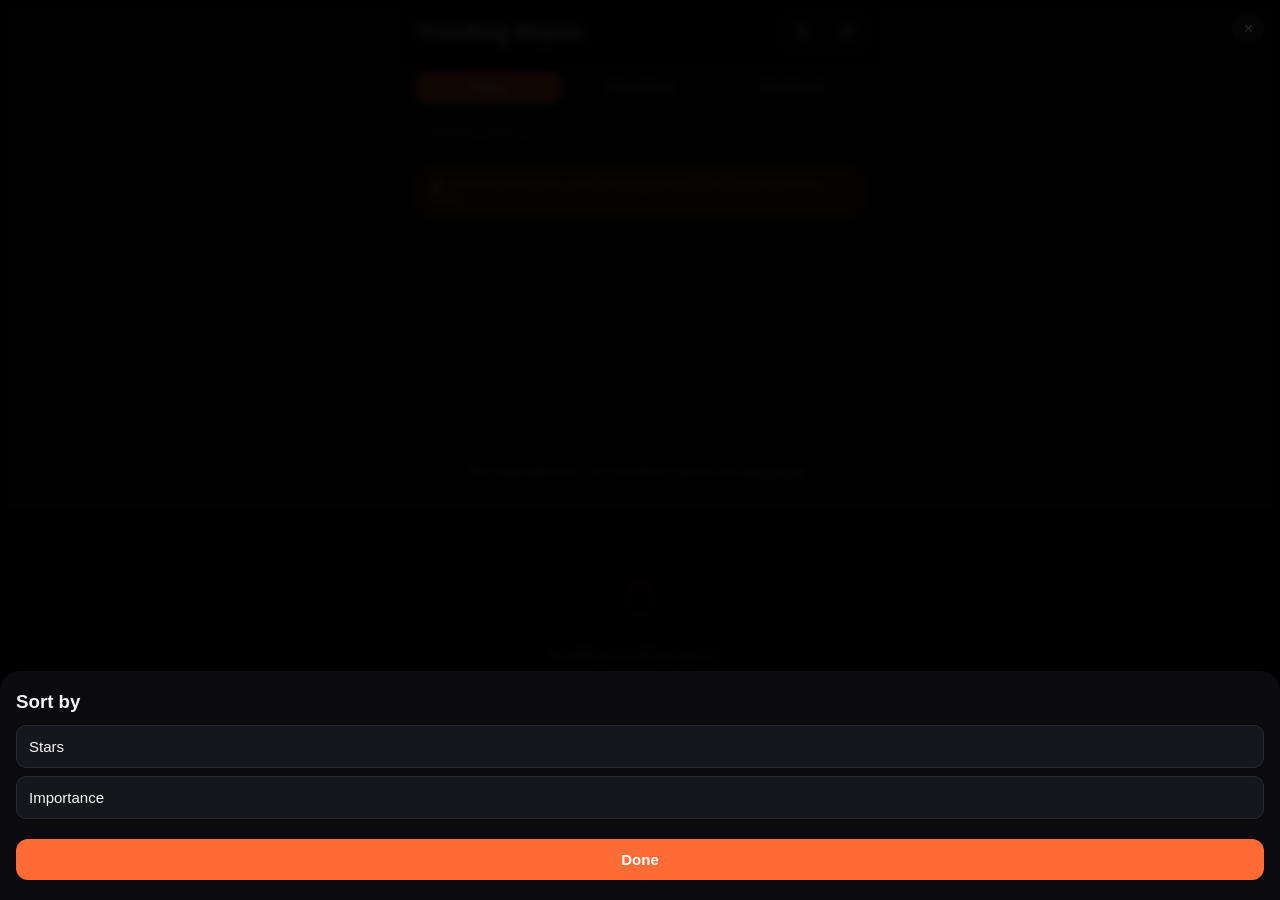
<file: index.html>
<!DOCTYPE html>
<html lang="en">
<head>
<meta charset="UTF-8" />
<meta name="viewport" content="width=device-width, initial-scale=1.0, viewport-fit=cover, user-scalable=no" />
<meta name="theme-color" content="#0a0a0f" />
<meta name="apple-mobile-web-app-capable" content="yes" />
<meta name="apple-mobile-web-app-status-bar-style" content="black-translucent" />
<meta name="apple-mobile-web-app-title" content="TrendingRepos" />
<link rel="manifest" href="manifest.json" />
<link rel="apple-touch-icon" href="icon.svg" />
<title>Trending Repos</title>
<link rel="stylesheet" href="styles.css" />
</head>
<body>
  <div id="app">
    <header class="topbar">
      <h1>Trending Repos</h1>
      <div class="topbar-actions">
        <button id="sortBtn" class="icon-btn" aria-label="Sort">⇅</button>
        <button id="filterBtn" class="icon-btn" aria-label="Filter">⚙</button>
      </div>
    </header>

    <nav class="tabs">
      <button class="tab active" data-period="daily">Today</button>
      <button class="tab" data-period="weekly">This Week</button>
      <button class="tab" data-period="monthly">This Month</button>
    </nav>

    <div class="search-wrap">
      <input id="search" type="search" placeholder="Search repos…" />
    </div>

    <div id="demoBanner" class="demo-banner" hidden>⚠️ Showing demo data. Host this page over HTTPS for live trending repos.</div>
    <main id="list" class="list"></main>
    <div id="empty" class="empty" hidden>No repositories. Try another period or language.</div>
    <div id="loading" class="loading" hidden><div class="spinner"></div><p>Loading trending repos…</p></div>
    <div id="error" class="error" hidden>
      <p id="errorMsg"></p>
      <button id="retryBtn">Try Again</button>
    </div>

    <!-- Detail modal -->
    <div id="detail" class="detail" hidden>
      <div class="detail-card">
        <button id="closeDetail" class="close-btn">✕</button>
        <div id="detailContent"></div>
      </div>
    </div>

    <!-- Filter sheet -->
    <div id="filterSheet" class="sheet" hidden>
      <div class="sheet-card">
        <h3>Language</h3>
        <div id="langList" class="lang-list"></div>
        <button id="closeFilter" class="primary-btn">Done</button>
      </div>
    </div>

    <!-- Sort sheet -->
    <div id="sortSheet" class="sheet" hidden>
      <div class="sheet-card">
        <h3>Sort by</h3>
        <button class="sort-opt" data-sort="stars">Stars</button>
        <button class="sort-opt" data-sort="importance">Importance</button>
        <button id="closeSort" class="primary-btn">Done</button>
      </div>
    </div>

    <nav class="bottom-nav">
      <button class="bnav active" data-tab="trending">🔥<span>Trending</span></button>
      <button class="bnav" data-tab="favorites">♥<span>Favorites</span></button>
    </nav>
  </div>

  <script src="app.js"></script>
  <script>if ("serviceWorker" in navigator) navigator.serviceWorker.register("./sw.js").catch(()=>{});</script>
</body>
</html>
</file>
<file: styles.css>
:root {
  --bg: #0a0a0f;
  --card: #16161d;
  --card2: #1e1e28;
  --text: #f5f5f7;
  --muted: #9a9aa3;
  --accent: #ff6b35;
  --border: #2a2a35;
  --yellow: #ffd60a;
  --green: #30d158;
  --blue: #0a84ff;
  --purple: #bf5af2;
  --orange: #ff9f0a;
  --gray: #636366;
}
* { box-sizing: border-box; -webkit-tap-highlight-color: transparent; }
html, body { margin: 0; padding: 0; height: 100%; }
body {
  font-family: -apple-system, BlinkMacSystemFont, "SF Pro Text", "Helvetica Neue", sans-serif;
  background: var(--bg);
  color: var(--text);
  -webkit-font-smoothing: antialiased;
  overscroll-behavior: none;
}
#app { max-width: 480px; margin: 0 auto; height: 100%; display: flex; flex-direction: column; position: relative; }

.topbar {
  display: flex; align-items: center; justify-content: space-between;
  padding: 14px 16px; padding-top: max(14px, env(safe-area-inset-top));
  background: rgba(10,10,15,0.85); backdrop-filter: blur(20px);
  position: sticky; top: 0; z-index: 10;
}
.topbar h1 { margin: 0; font-size: 22px; font-weight: 700; }
.topbar-actions { display: flex; gap: 8px; }
.icon-btn { background: var(--card); border: none; color: var(--text); width: 36px; height: 36px; border-radius: 10px; font-size: 18px; }

.tabs { display: flex; gap: 6px; padding: 8px 16px; }
.tab { flex: 1; padding: 8px; border: none; border-radius: 10px; background: var(--card); color: var(--muted); font-weight: 600; font-size: 13px; }
.tab.active { background: var(--accent); color: #fff; }

.search-wrap { padding: 0 16px 8px; }
.search-wrap input { width: 100%; padding: 10px 14px; border-radius: 12px; border: 1px solid var(--border); background: var(--card); color: var(--text); font-size: 15px; outline: none; }
.search-wrap input:focus { border-color: var(--accent); }

.list { flex: 1; overflow-y: auto; padding: 8px 16px 100px; display: flex; flex-direction: column; gap: 10px; }
.card { background: var(--card); border-radius: 14px; padding: 12px; display: flex; gap: 12px; align-items: flex-start; }
.avatar { width: 44px; height: 44px; border-radius: 10px; background: var(--card2); flex-shrink: 0; object-fit: cover; }
.card-body { flex: 1; min-width: 0; }
.card-title { font-weight: 600; font-size: 15px; margin: 0 0 4px; word-break: break-word; }
.card-desc { font-size: 13px; color: var(--muted); margin: 0 0 8px; display: -webkit-box; -webkit-line-clamp: 2; -webkit-box-orient: vertical; overflow: hidden; }
.card-meta { display: flex; gap: 12px; align-items: center; font-size: 12px; color: var(--muted); flex-wrap: wrap; }
.lang-dot { display: inline-block; width: 8px; height: 8px; border-radius: 50%; margin-right: 4px; vertical-align: middle; }
.star { color: var(--yellow); }
.heart { background: none; border: none; font-size: 20px; cursor: pointer; padding: 0; }
.heart.active { color: #ff375f; }

.badge { width: 44px; height: 44px; border-radius: 10px; display: flex; flex-direction: column; align-items: center; justify-content: center; color: #fff; flex-shrink: 0; }
.badge .score { font-size: 15px; font-weight: 700; line-height: 1; }
.badge .tier { font-size: 8px; font-weight: 600; }
.badge.low { background: var(--gray); }
.badge.medium { background: var(--orange); }
.badge.high { background: var(--blue); }
.badge.top { background: var(--purple); }

.loading, .empty, .error { flex: 1; display: flex; flex-direction: column; align-items: center; justify-content: center; gap: 12px; padding: 40px; text-align: center; color: var(--muted); }
.spinner { width: 32px; height: 32px; border: 3px solid var(--border); border-top-color: var(--accent); border-radius: 50%; animation: spin 0.8s linear infinite; }
@keyframes spin { to { transform: rotate(360deg); } }

.bottom-nav { position: fixed; bottom: 0; left: 50%; transform: translateX(-50%); width: 100%; max-width: 480px; display: flex; background: rgba(10,10,15,0.9); backdrop-filter: blur(20px); border-top: 1px solid var(--border); padding: 8px 0 max(8px, env(safe-area-inset-bottom)); z-index: 20; }
.bnav { flex: 1; background: none; border: none; color: var(--muted); font-size: 20px; display: flex; flex-direction: column; align-items: center; gap: 2px; }
.bnav span { font-size: 10px; }
.bnav.active { color: var(--accent); }

/* Detail */
.detail { position: fixed; inset: 0; background: rgba(0,0,0,0.6); backdrop-filter: blur(4px); z-index: 50; display: flex; align-items: flex-end; }
.detail-card { background: var(--bg); width: 100%; max-height: 90vh; overflow-y: auto; border-radius: 20px 20px 0 0; padding: 20px 16px max(20px, env(safe-area-inset-bottom)); }
.close-btn { position: absolute; top: 12px; right: 16px; background: var(--card); border: none; color: var(--text); width: 32px; height: 32px; border-radius: 50%; }
.detail-header { display: flex; gap: 12px; align-items: flex-start; margin-bottom: 16px; }
.detail-header img { width: 64px; height: 64px; border-radius: 14px; }
.detail-title { font-size: 20px; font-weight: 700; margin: 0 0 4px; }
.detail-desc { color: var(--muted); font-size: 14px; margin: 12px 0; }
.stats-grid { display: grid; grid-template-columns: 1fr 1fr; gap: 10px; margin: 16px 0; }
.stat-tile { background: var(--card); border-radius: 12px; padding: 12px; text-align: center; }
.stat-tile .v { font-size: 20px; font-weight: 700; }
.stat-tile .l { font-size: 11px; color: var(--muted); margin-top: 2px; }
.detail-row { display: flex; justify-content: space-between; padding: 8px 0; border-bottom: 1px solid var(--border); font-size: 14px; }
.detail-row .k { color: var(--muted); }
.primary-btn { width: 100%; padding: 12px; border: none; border-radius: 12px; background: var(--accent); color: #fff; font-weight: 600; font-size: 15px; margin-top: 12px; }
.link-btn { display: block; text-align: center; padding: 12px; border-radius: 12px; background: var(--card); color: var(--text); text-decoration: none; margin-top: 8px; font-weight: 600; }

/* Sheet */
.sheet { position: fixed; inset: 0; background: rgba(0,0,0,0.6); z-index: 60; display: flex; align-items: flex-end; }
.sheet-card { background: var(--bg); width: 100%; max-height: 70vh; overflow-y: auto; border-radius: 20px 20px 0 0; padding: 20px 16px max(20px, env(safe-area-inset-bottom)); }
.sheet-card h3 { margin: 0 0 12px; }
.lang-list { display: flex; flex-wrap: wrap; gap: 8px; margin-bottom: 16px; }
.lang-chip { padding: 8px 14px; border-radius: 20px; background: var(--card); border: 1px solid var(--border); color: var(--text); font-size: 13px; cursor: pointer; }
.lang-chip.active { background: var(--accent); border-color: var(--accent); }
.sort-opt { display: block; width: 100%; padding: 12px; background: var(--card); border: 1px solid var(--border); border-radius: 10px; color: var(--text); margin-bottom: 8px; text-align: left; font-size: 15px; cursor: pointer; }
.sort-opt.active { border-color: var(--accent); color: var(--accent); }
.demo-banner { margin: 8px 16px; padding: 10px 12px; background: #3a2a00; border: 1px solid #ff9f0a; border-radius: 10px; color: #ffcc66; font-size: 13px; }
.hidden { display: none !important; }
</file>
